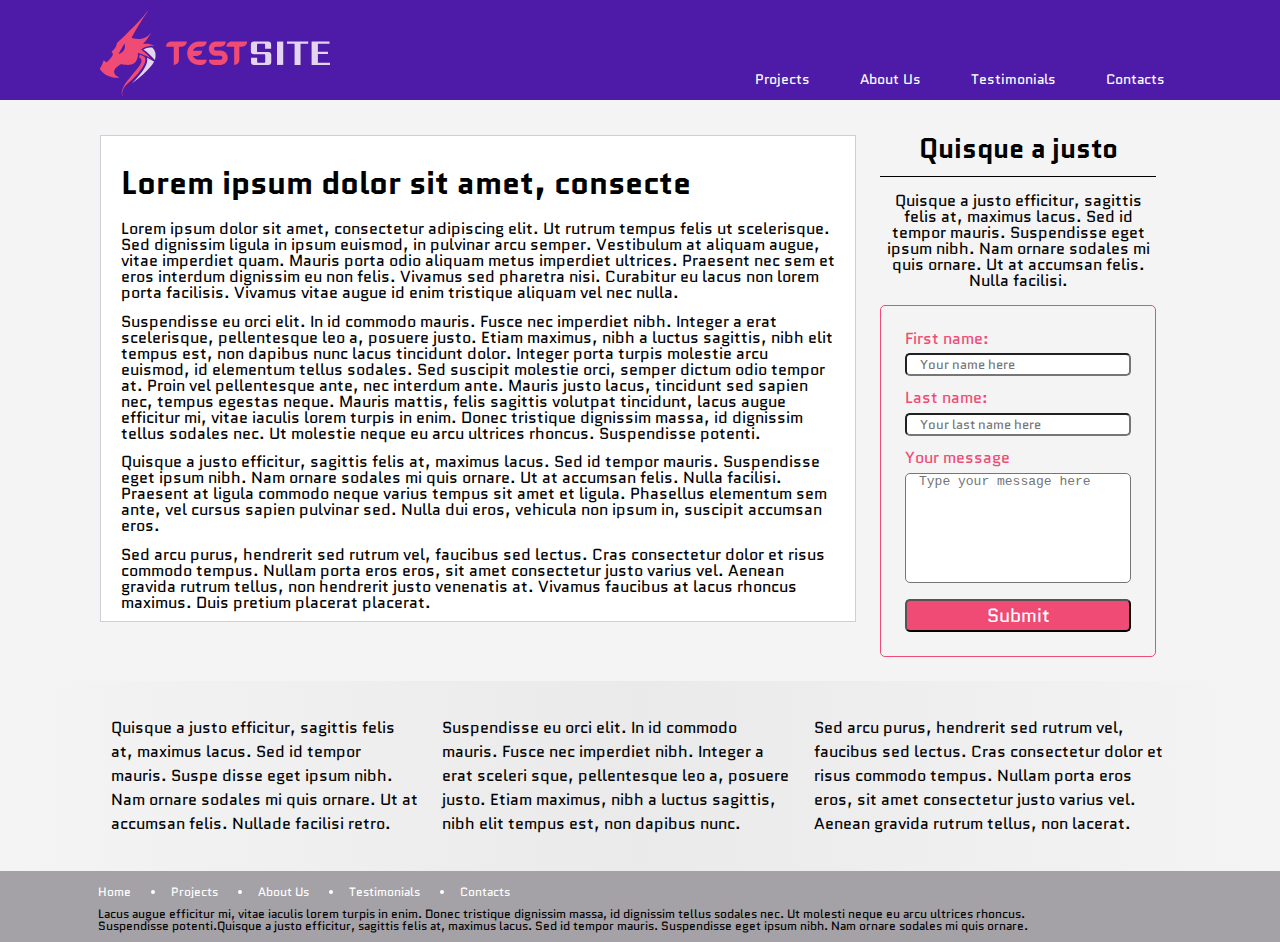
<file: index.html>
<!DOCTYPE html>
<html lang="en">

<head>
    <meta charset="UTF-8">
    <meta name="viewport" content="width=device-width, initial-scale=1.0">
    <meta http-equiv="X-UA-Compatible" content="ie=edge">
    <link href="https://fonts.googleapis.com/css?family=Quantico" rel="stylesheet">
 
    <link rel="stylesheet" href="./css/style.css">
    
    <title>TESTSITE - Justinas Čiučelis</title>
</head>

<body>
    <div class="wrapper">
        <!-- <figure><img class="side-img" src="./images/header-img.png"></figure> can't seem to place the left background hexagons--> 
        <header class="header-float">
            <div class="header-content">
                <div class="row">
                    <div class="logo">
                        <figure>
                            <img src="./images/testpage_logo.svg">
                        </figure>
                    </div>
                    <div class="menu">
                        <a class="mobile" href="#">&#9776;</a>
                        <nav class="header-nav">
                            <ul>
                                <li>
                                    <a href="#"><span>Projects</span></a>
                                        <ul>
                                            <li><a href="#"><span>Link 1</span></a></li>
                                            <li><a href="#"><span>Link 2</span></a></li>
                                            <li><a href="#"><span>Link 3</span> </a></li>
                                            <li><a href="#"><span>Link 4</span> </a></li>
                                            <li><a href="#"><span>Link 5</span></a></li>
                                        </ul>
                                </li>            
                                <li><a href="#"><span>About Us</span></a></li>
                                <li><a href="#"><span>Testimonials</span></a></li>
                                <li><a href="#"><span>Contacts</span></a></li>
                            </ul>
                        </nav>
                    </div>
                </div>
            </div>
        </header>
    <main>
        <div class="main-content">
            <div class="article">
                <article>
                    <h4>Lorem ipsum dolor sit amet, consecte </h4>
                    <p></p>         
                    Lorem ipsum dolor sit amet, consectetur adipiscing elit. Ut rutrum tempus felis ut scelerisque. Sed dignissim ligula in ipsum euismod, in pulvinar arcu semper. Vestibulum at aliquam augue, vitae imperdiet quam. Mauris porta odio aliquam metus imperdiet ultrices. Praesent nec sem et eros interdum dignissim eu non felis. Vivamus sed pharetra nisi. Curabitur eu lacus non lorem porta facilisis. Vivamus vitae augue id enim tristique aliquam vel nec nulla.
                    <p></p> 
                    Suspendisse eu orci elit. In id commodo mauris. Fusce nec imperdiet nibh. Integer a erat scelerisque, pellentesque leo a, posuere justo. Etiam maximus, nibh a luctus sagittis, nibh elit tempus est, non dapibus nunc lacus tincidunt dolor. Integer porta turpis molestie arcu euismod, id elementum tellus sodales. Sed suscipit molestie orci, semper dictum odio tempor at. Proin vel pellentesque ante, nec interdum ante. Mauris justo lacus, tincidunt sed sapien nec, tempus egestas neque. Mauris mattis, felis sagittis volutpat tincidunt, lacus augue efficitur mi, vitae iaculis lorem turpis in enim. Donec tristique dignissim massa, id dignissim tellus sodales nec. Ut molestie neque eu arcu ultrices rhoncus. Suspendisse potenti.
                    <p></p> 
                    Quisque a justo efficitur, sagittis felis at, maximus lacus. Sed id tempor mauris. Suspendisse eget ipsum nibh. Nam ornare sodales mi quis ornare. Ut at accumsan felis. Nulla facilisi. Praesent at ligula commodo neque varius tempus sit amet et ligula. Phasellus elementum sem ante, vel cursus sapien pulvinar sed. Nulla dui eros, vehicula non ipsum in, suscipit accumsan eros.
                    <p></p> 
                    Sed arcu purus, hendrerit sed rutrum vel, faucibus sed lectus. Cras consectetur dolor et risus commodo tempus. Nullam porta eros eros, sit amet consectetur justo varius vel. Aenean gravida rutrum tellus, non hendrerit justo venenatis at. Vivamus faucibus at lacus rhoncus maximus. Duis pretium placerat placerat.
                
                </article>
            </div>
            <div class="sidebar">
                <div class="sidebar-text">
                    <h4>Quisque a justo </h4>
                    <section>
                        Quisque a justo efficitur, sagittis felis at, maximus lacus. Sed id tempor mauris. Suspendisse eget ipsum nibh. Nam ornare sodales mi quis ornare. Ut at accumsan felis. Nulla facilisi. 
                    </section>
                </div>
                <form name="sidebarForm" action="index.html" onsubmit="return validateForm()" method="post">
                    <div>
                        <label for="first-name">First name:</label>
                        <input type="text" name="first-name" id="first-name" placeholder="Your name here" />
                    </div>
                    <div>
                        <label for="last-name">Last name:</label>
                        <input type="text" name="last-name" id="last-name" placeholder="Your last name here" />
                    </div>
                    <div class="clr">
                        <label for="textarea">Your message</label><br />
                        <textarea cols="40" rows="8" name="textarea" id="textarea" placeholder="Type your message here"></textarea>
                    </div>
                    <div>
                        <input type="submit" value="Submit" />
                            <div class="clr"></div>
                    </div>
                </form>
            </div>
       </div>
    <div class="row">
        <div class="grid-grad">
            <div class="col-1-3">
                <div class="grid-section">
                    <section>
                            Quisque a justo efficitur, sagittis felis at, maximus lacus. Sed id tempor mauris. Suspe disse eget ipsum nibh. Nam ornare sodales mi quis ornare. Ut at accumsan felis. Nullade facilisi retro. 
                    </section>
                </div>
                <div class="grid-section">
                    <section>
                            Suspendisse eu orci elit. In id commodo mauris. Fusce nec imperdiet nibh. Integer a erat sceleri sque, pellentesque leo a, posuere justo. Etiam maximus, nibh a luctus sagittis, nibh elit tempus est, non dapibus nunc.
                    </section>
                </div>
                <div class="grid-section">
                    <section>
                            Sed arcu purus, hendrerit sed rutrum vel, faucibus sed lectus. Cras consectetur dolor et risus commodo tempus. Nullam porta eros eros, sit amet consectetur justo varius vel. Aenean gravida rutrum tellus, non lacerat.
                    </section>
                </div>
             </div>
        </div>
    </div>
    </main>
    <footer>
        <div class="footer-row">
        <nav class="footer-nav">
            <ul>
                <li id="special-link"><a href="#">Home</a></li>
                <li><a href="#">Projects</a></li>
                <li><a href="#">About Us</a></li>
                <li><a href="#">Testimonials</a></li>   
                <li><a href="#">Contacts</a></li>
            </ul>
        </nav>
        <div class="footer-text">
            <section>
                    Lacus augue efficitur mi, vitae iaculis lorem turpis in enim. Donec tristique dignissim massa, id dignissim tellus sodales nec. Ut molesti neque eu arcu ultrices rhoncus. Suspendisse potenti.Quisque a justo efficitur, sagittis felis at, maximus lacus. Sed id tempor mauris. Suspendisse eget ipsum nibh. Nam ornare sodales mi quis ornare. 
            </section>
        </div>
        </div>
    </footer>

   
    </div>
</body>
<script src="https://ajax.googleapis.com/ajax/libs/jquery/1.10.2/jquery.min.js"></script>
<script type="text/javascript" src="js/nav.min.js" ></script>
<script src="js/script.js"> </script>
</html>
</file>
<file: css/style.css>
html, body, div, span, applet, object, iframe,
h1, h2, h3, h4, h5, h6, p, blockquote, pre,
a, abbr, acronym, address, big, cite, code,
del, dfn, em, img, ins, kbd, q, s, samp,
small, strike, strong, sub, sup, tt, var,
b, u, i, center,
dl, dt, dd, ol, ul, li,
fieldset, form, label, legend,
table, caption, tbody, tfoot, thead, tr, th, td,
article, aside, canvas, details, embed,
figure, figcaption, footer, header, hgroup,
menu, nav, output, ruby, section, summary,
time, mark, audio, video {
  margin: 0;
  padding: 0;
  border: 0;
  font-size: 100%;
  font: inherit;
  vertical-align: middle; }

/* HTML5 display-role reset for older browsers */
article, aside, details, figcaption, figure,
footer, header, hgroup, menu, nav, section {
  display: block; }

body {
  line-height: 1;
  overflow-x: hidden;
  background: #f4f4f4; }

ol, ul {
  list-style: none; }

blockquote, q {
  quotes: none; }

blockquote:before, blockquote:after,
q:before, q:after {
  content: '';
  content: none; }

table {
  border-collapse: collapse;
  border-spacing: 0; }

.clear:after {
  visibility: hidden;
  display: block;
  font-size: 0;
  content: " ";
  clear: both;
  height: 0; }

.clear {
  display: inline-block; }

/* start commented backslash hack \*/
* html .clear {
  height: 1%; }

.clear {
  display: block; }

/* close commented backslash hack */
/****************************************
BASIC ELEMENTS
*****************************************/
* {
  -webkit-box-sizing: border-box;
  -moz-box-sizing: border-box;
  box-sizing: border-box; }

hr {
  clear: both;
  border: none;
  outline: none; }

em {
  font-style: italic; }

a {
  text-decoration: underline; }

ul {
  list-style: disc; }

ol {
  list-style: decimal; }

ul, ol {
  font-size: 14px;
  padding: 0 0 0 33px; }
  ul li, ol li {
    margin: 0; }

blockquote {
  padding: 0 15px 0 40px; }

table {
  margin: 20px 0;
  width: 100%;
  font-size: 13px;
  background: white; }
  table th {
    font-weight: bold;
    font-size: 16px; }
  table tr td {
    padding: 7px; }

::selection {
  background: #000;
  color: white; }

::-moz-selection {
  background: #000;
  color: white; }

h1 {
  color: black;
  font-size: 3em;
  margin: 0; }

h2 {
  font-size: 2em;
  color: black;
  margin: 0; }

h3 {
  font-size: 16px;
  margin: 0.67em 0; }

h4 {
  font-size: 2em;
  margin: 0.67em 0;
  font-weight: bold; }

p {
  font-family: sans-serif;
  font-size: 1em;
  line-height: 22px;
  margin: 0.8em 0; }

/**
 * Address styling not present in IE 8/9, Safari 5, and Chrome.
 */
abbr[title] {
  border-bottom: 1px dotted; }

/**
 * Address style set to `bolder` in Firefox 4+, Safari 5, and Chrome.
 */
b,
strong {
  font-weight: bold; }

/**
 * Address styling not present in Safari 5 and Chrome.
 */
dfn {
  font-style: italic; }

/**
 * Address differences between Firefox and other browsers.
 */
hr {
  -moz-box-sizing: content-box;
  box-sizing: content-box;
  height: 0; }

/**
 * Address styling not present in IE 8/9.
 */
mark {
  background: #ff0;
  color: #000; }

/**
 * Correct font family set oddly in Safari 5 and Chrome.
 */
code,
kbd,
pre,
samp {
  font-family: monospace, serif;
  font-size: 1em; }

/**
 * Improve readability of pre-formatted text in all browsers.
 */
pre {
  white-space: pre-wrap; }

/**
 * Set consistent quote types.
 */
q {
  quotes: "\201C" "\201D" "\2018" "\2019"; }

/**
 * Address inconsistent and variable font size in all browsers.
 */
small {
  font-size: 80%; }

/**
 * Prevent `sub` and `sup` affecting `line-height` in all browsers.
 */
sub,
sup {
  font-size: 75%;
  line-height: 0;
  position: relative;
  vertical-align: baseline; }

sup {
  top: -0.5em; }

sub {
  bottom: -0.25em; }

/*********************
VARIABLES
**********************/
/*Controls Menu top & bottom padding*/
/*Contols Menu left & right padding*/
/*Control Menu Color Scheme*/
/*********************
RESPONSIVE BREAKPOINTS
**********************/
/*********************
NAVIGATION STYLES
**********************/
.header-nav {
  width: 100%; }
  @media (max-width: 715px) {
    .header-nav {
      width: 100%;
      margin: 100px 0 0 0;
      max-height: 0;
      overflow: hidden;
      transition: all 0.5s ease; } }

.header-nav ul {
  margin: 0 auto;
  width: 100%;
  list-style: none; }
  @media (max-width: 715px) {
    .header-nav ul {
      margin: 0;
      padding: 0;
      width: 100%;
      z-index: 15; } }
  .header-nav ul li {
    float: left;
    position: relative;
    z-index: 1;
    /******************
    SUBNAV
    ******************/ }
    @media (max-width: 715px) {
      .header-nav ul li {
        float: none;
        position: relative;
        margin: 0; } }
    .header-nav ul li a {
      display: block;
      padding: 20px 25px;
      text-align: center;
      padding-top: 70px;
      color: white;
      text-decoration: none;
      transition: all 0.1s ease; }
      .header-nav ul li a:hover {
        color: #ef4b74;
        transition: all 0.2s ease; }
      @media (max-width: 715px) {
        .header-nav ul li a {
          display: table;
          margin: 0;
          padding: 15px 2px;
          color: black;
          border-top: 1px solid rgba(0, 0, 0, 0.15);
          width: 100%;
          background: #4d1ba8; } }
    .header-nav ul li:hover ul {
      opacity: 1;
      max-height: 1000px;
      transition: all 0.3s ease; }
      @media (max-width: 715px) {
        .header-nav ul li:hover ul {
          max-height: 0; } }
    .header-nav ul li ul {
      background: #eb1c50;
      list-style: none;
      padding: 0;
      position: absolute;
      border-radius: 10px;
      width: 150px;
      max-height: 0;
      z-index: 0;
      opacity: 0;
      overflow: hidden;
      font-size: .9em;
      transition: all 0.3s ease; }
      @media (max-width: 715px) {
        .header-nav ul li ul {
          max-height: 0;
          opacity: 1;
          width: 100%;
          position: relative;
          overflow: hidden;
          transition: all 2s ease; } }
      .header-nav ul li ul li {
        float: none;
        margin: 0; }
        @media (max-width: 715px) {
          .header-nav ul li ul li {
            margin: 0; } }
        .header-nav ul li ul li a {
          color: black;
          display: block;
          text-align: left;
          padding: 13.3333333333px 16.6666666667px;
          margin: 0;
          border-right: none;
          border-bottom: 1px solid #bf3b5c;
          border-top: 1px solid #e8154a;
          text-transform: none;
          transition: all 0.2s ease; }
          .header-nav ul li ul li a:hover {
            color: white;
            background: #f16286;
            transition: all 0.5s ease; }
          @media (max-width: 715px) {
            .header-nav ul li ul li a {
              color: black;
              padding-left: 20px;
              background: none; } }

/***************************
MOBILE NAV STYLES
***************************/
.mobile {
  display: none;
  margin: 0;
  padding: 20px 20px;
  background: #eb1c50;
  border-radius: 5px;
  position: absolute;
  color: black;
  text-decoration: none;
  top: 30px;
  right: 0;
  line-height: 0; }
  @media (max-width: 715px) {
    .mobile {
      display: table; } }

.active {
  max-height: 9000px !important;
  transition: all 1s ease; }

@media (max-width: 715px) {
  .arrow {
    display: block;
    background: url(../images/arrow.png) no-repeat;
    float: right;
    height: 30px;
    width: 30px;
    position: absolute;
    right: 25px;
    top: 10px;
    transition: all 0.3s ease; }
    .arrow:hover {
      cursor: pointer; }

  .rotate {
    transition: all 0.3s ease;
    -webkit-transform: rotate(-180deg);
    -moz-transform: rotate(-180deg);
    -o-transform: rotate(-180deg);
    transform: rotate(-180deg); } }
header {
  display: inline-flex;
  background: #4d1ba8;
  width: 100%;
  padding: 0 90px; }

.header-float {
  top: 0;
  z-index: 210;
  max-width: 100%;
  width: 100%;
  border-bottom: 0; }

.header-content {
  height: 100px;
  overflow: visible;
  top: 0px;
  width: 100%; }

.logo {
  position: absolute;
  width: 250px;
  display: block;
  float: left;
  padding: 10px;
  max-width: 100%;
  zoom: 1; }

.menu {
  float: right;
  position: relative;
  z-index: 200; }
  @media (max-width: 715px) {
    .menu {
      position: relative;
      width: 100%; } }

.main-content {
  padding: 35px 100px 0 100px; }
  .main-content:after {
    display: table;
    content: ' ';
    clear: both; }
  @media (max-width: 715px) {
    .main-content {
      padding: 0 15px; } }
  .main-content > div:nth-child(1) {
    background: white; }
    @media (min-width: 600px) {
      .main-content > div:nth-child(1) {
        float: left;
        width: 70%;
        padding: 10px 20px;
        border: 1px solid #d2ccda; } }
  @media (min-width: 600px) {
    .main-content > div:nth-child(2) {
      float: right;
      width: 30%; } }
  .main-content > div {
    padding: 0 1.5em 1.5em 1.5em; }

.sidebar-text h4 {
  text-align: center;
  padding: 0 0 0.5em 0;
  margin: 0;
  font-size: 27px;
  border-bottom: 1px solid black; }
.sidebar-text section {
  padding: 1em 0 1em 0; }

* {
  -moz-box-sizing: border-box;
  -webkit-box-sizing: border-box;
  box-sizing: border-box; }

.clr {
  clear: both; }

form {
  padding: 1.5em;
  width: 100%;
  border: 1px solid #ef4b74;
  border-radius: 5px; }
  form input {
    font-family: inherit; }
  form label {
    color: #ef4b74; }

input, textarea {
  outline: none; }

input[type='text'] {
  resize: none;
  border-radius: 5px;
  margin: .5em 0 1em;
  padding: 0 1em;
  width: 100%; }

textarea {
  resize: none;
  font-size: 1em;
  height: 8.5em;
  margin: .5em 0 1em;
  padding: 0 1em;
  width: 100%;
  border-radius: 5px; }

input[type='submit'] {
  cursor: pointer;
  float: right;
  background-color: #ef4b74;
  color: white;
  border-radius: 5px;
  font-size: 1.2em;
  width: 100%; }

input[type='submit']:hover {
  background-color: rgba(239, 75, 116, 0.72); }

.col-1-1 {
  width: 100%; }

.col-1-2 {
  width: 50%; }

.col-1-3 {
  width: 33.3333333333%; }

.col-2-3 {
  width: 66.6666666667%; }

.col-1-4 {
  width: 25%; }

.col-3-4 {
  width: 75%; }

.col-1-5 {
  width: 20%; }

.col-2-5 {
  width: 40%; }

.col-3-5 {
  width: 60%; }

.col-4-5 {
  width: 80%; }

.col-1-6 {
  width: 16.6666666667%; }

.col-5-6 {
  width: 83.3333333333%; }

.col-1-3 {
  display: inline-flex;
  width: 100%;
  padding: 35px 100px;
  line-height: 1.5em; }
  @media (max-width: 715px) {
    .col-1-3 {
      width: 100%;
      display: block;
      padding: 0 1.5em 1.5em 1.5em; } }
  .col-1-3 section {
    text-align: left; }
    @media (max-width: 715px) {
      .col-1-3 section {
        text-align: center;
        padding: 15px 0; } }

.grid-section {
  padding: 0 .7em;
  display: table-cell; }
  @media (max-width: 715px) {
    .grid-section {
      display: block; } }

.grid-grad {
  background: red;
  /* For browsers that do not support gradients */
  background: -webkit-linear-gradient(left, #f4f4f4, #eaeaea, #f4f4f4);
  /* For Safari 5.1 to 6.0 */
  background: -o-linear-gradient(right, #f4f4f4, #eaeaea, #f4f4f4);
  /* For Opera 11.1 to 12.0 */
  background: -moz-linear-gradient(right, #f4f4f4, #eaeaea, #f4f4f4);
  /* For Firefox 3.6 to 15 */
  background: linear-gradient(to right, #f4f4f4, #eaeaea, #f4f4f4);
  /* Standard syntax (must be last) */ }

footer {
  display: block;
  padding: 15px 45px 0 45px; }

.footer-nav {
  color: white; }
  .footer-nav ul {
    overflow: hidden;
    margin: 0 auto; }
    @media (max-width: 715px) {
      .footer-nav ul {
        list-style: none;
        padding: 0; } }
    .footer-nav ul li {
      float: left;
      margin: 0 15px;
      font-size: 12px; }
      @media (max-width: 715px) {
        .footer-nav ul li {
          float: none; } }
      .footer-nav ul li a {
        display: block;
        padding: 0 5px;
        text-align: left;
        color: white;
        text-decoration: none;
        transition: all 0.1s ease; }
        @media (max-width: 715px) {
          .footer-nav ul li a {
            text-align: center;
            padding: 0 0 5px 0; } }

#special-link {
  list-style: none;
  padding-left: 0; }

.footer-text {
  font-size: 12px;
  padding: 10px 150px 10px 53px; }
  .footer-text section {
    text-align: left; }
    @media (max-width: 715px) {
      .footer-text section {
        display: none; } }

/****************************************
STRUCTURES
*****************************************/
* {
  -webkit-box-sizing: border-box;
  -moz-box-sizing: border-box;
  box-sizing: border-box; }

body {
  overflow-x: hidden;
  font-family: 'Quantico', sans-serif; }

.wrapper {
  overflow: visible; }

section {
  position: relative;
  text-align: center; }

article {
  position: relative;
  border-top-color: #d2ccda;
  border-bottom-color: #d2ccda; }

.row {
  padding-top: 0px;
  padding-bottom: 0px;
  margin: 0 auto;
  zoom: 1; }

footer {
  width: 100%;
  background-color: #a4a2a6; }

/*# sourceMappingURL=style.css.map */
</file>
